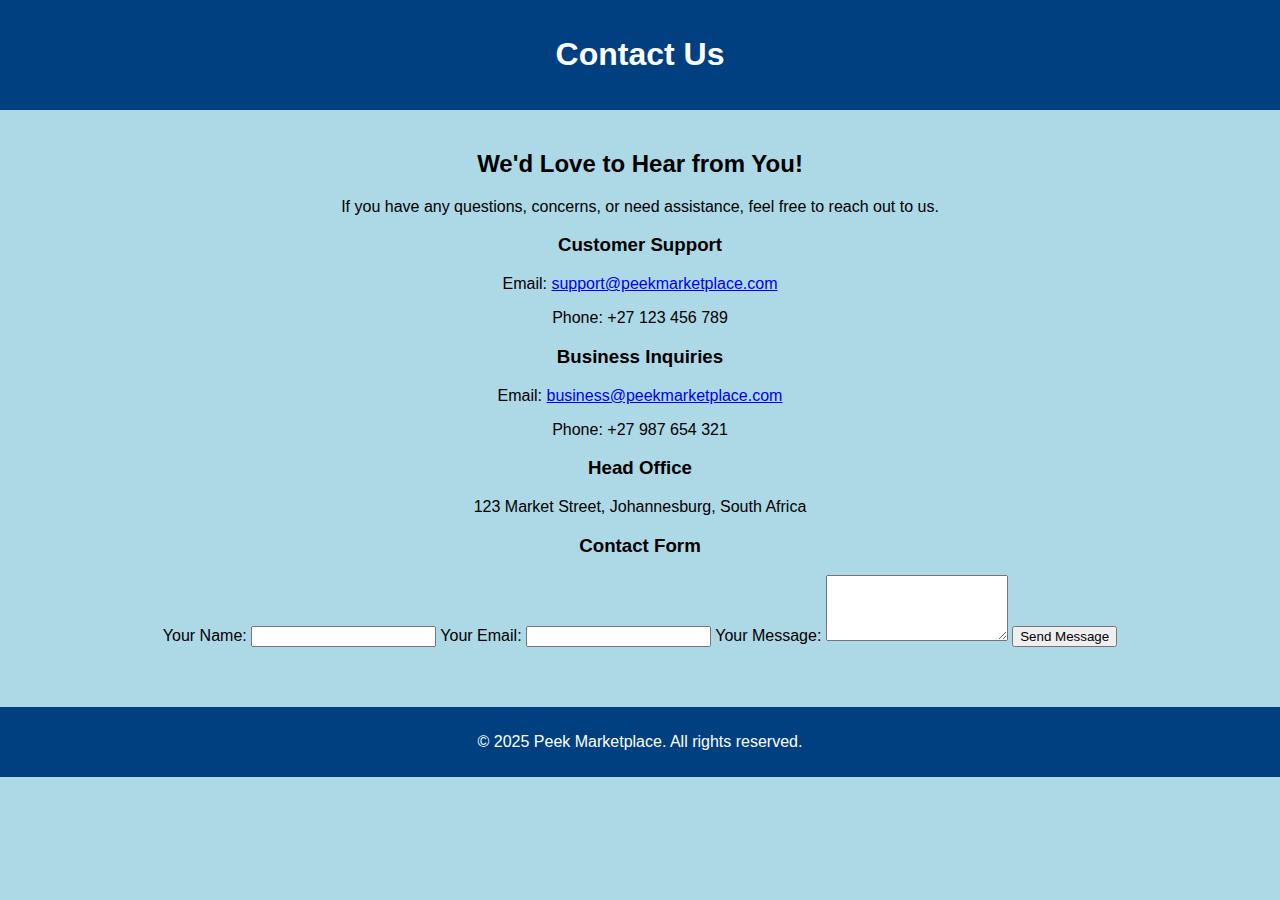
<file: contact.html>
<!DOCTYPE html>
<html lang="en">
<head>
    <meta charset="UTF-8">
    <meta name="viewport" content="width=device-width, initial-scale=1.0">
    <title>Contact Us - Peek Marketplace</title>
    <link rel="stylesheet" href="styles.css">
</head>
<body>
    <header>
        <h1>Contact Us</h1>
    </header>

    <main>
        <h2>We'd Love to Hear from You!</h2>
        <p>If you have any questions, concerns, or need assistance, feel free to reach out to us.</p>

        <h3>Customer Support</h3>
        <p>Email: <a href="mailto:support@peekmarketplace.com">support@peekmarketplace.com</a></p>
        <p>Phone: +27 123 456 789</p>

        <h3>Business Inquiries</h3>
        <p>Email: <a href="mailto:business@peekmarketplace.com">business@peekmarketplace.com</a></p>
        <p>Phone: +27 987 654 321</p>

        <h3>Head Office</h3>
        <p>123 Market Street, Johannesburg, South Africa</p>

        <h3>Contact Form</h3>
        <form>
            <label for="name">Your Name:</label>
            <input type="text" id="name" required>

            <label for="email">Your Email:</label>
            <input type="email" id="email" required>

            <label for="message">Your Message:</label>
            <textarea id="message" rows="4" required></textarea>

            <button type="submit">Send Message</button>
        </form>
    </main>

    <footer>
        <p>&copy; 2025 Peek Marketplace. All rights reserved.</p>
    </footer>
</body>
</html>
</file>
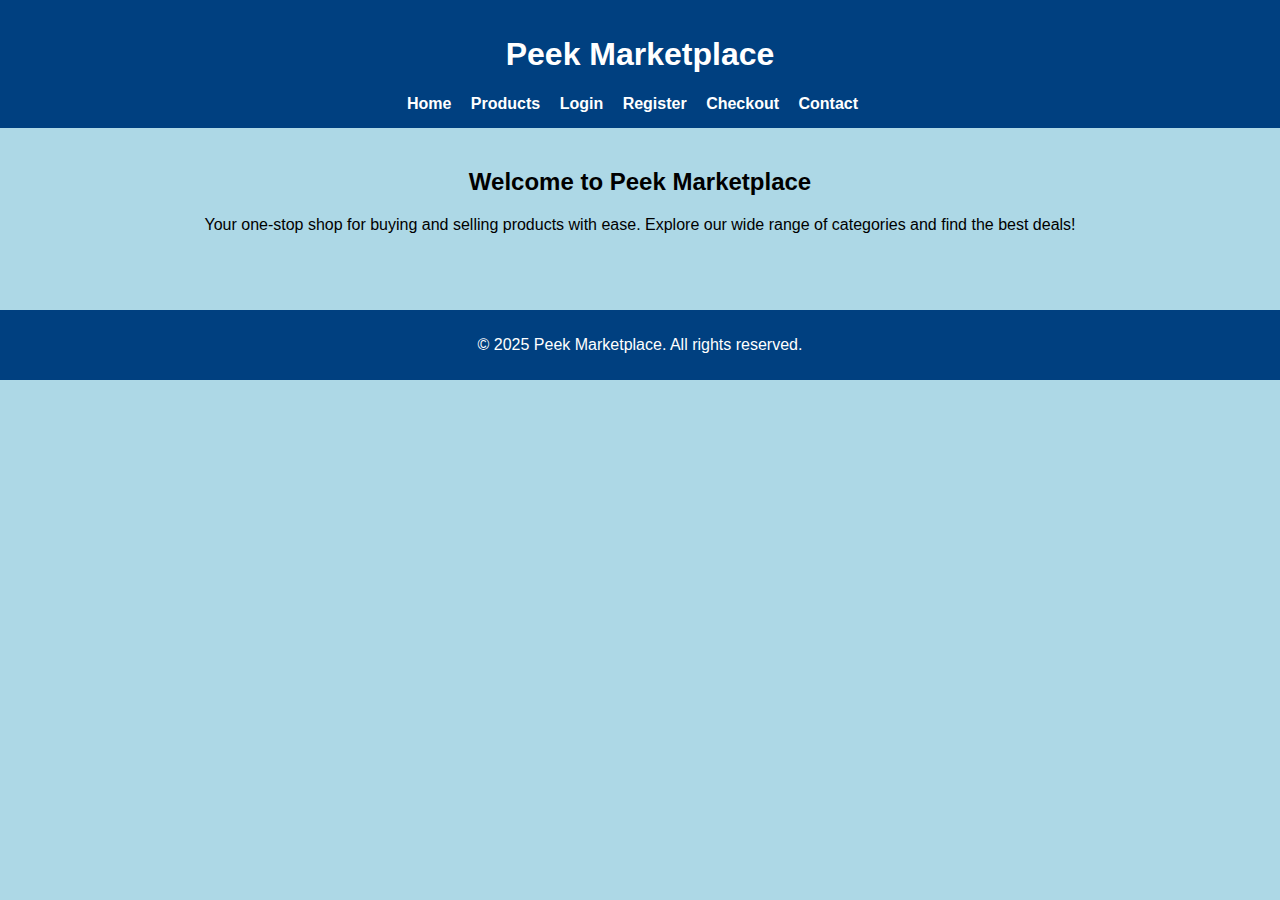
<file: home.html>
<!DOCTYPE html>
<html lang="en">
<head>
    <meta charset="UTF-8">
    <meta name="viewport" content="width=device-width, initial-scale=1.0">
    <title>Home - Peek Marketplace</title>
    <link rel="stylesheet" href="styles.css">
</head>
<body>
    <header>
        <h1>Peek Marketplace</h1>
        <nav>
            <ul>
                <li><a href="home.html">Home</a></li>
                <li><a href="products.html">Products</a></li>
                <li><a href="login.html">Login</a></li>
                <li><a href="register.html">Register</a></li>
                <li><a href="checkout.html">Checkout</a></li>
                <li><a href="contact.html">Contact</a></li>
            </ul>
        </nav>
    </header>

    <main>
        <h2>Welcome to Peek Marketplace</h2>
        <p>Your one-stop shop for buying and selling products with ease. Explore our wide range of categories and find the best deals!</p>
    </main>

    <footer>
        <p>&copy; 2025 Peek Marketplace. All rights reserved.</p>
    </footer>
</body>
</html>
</file>
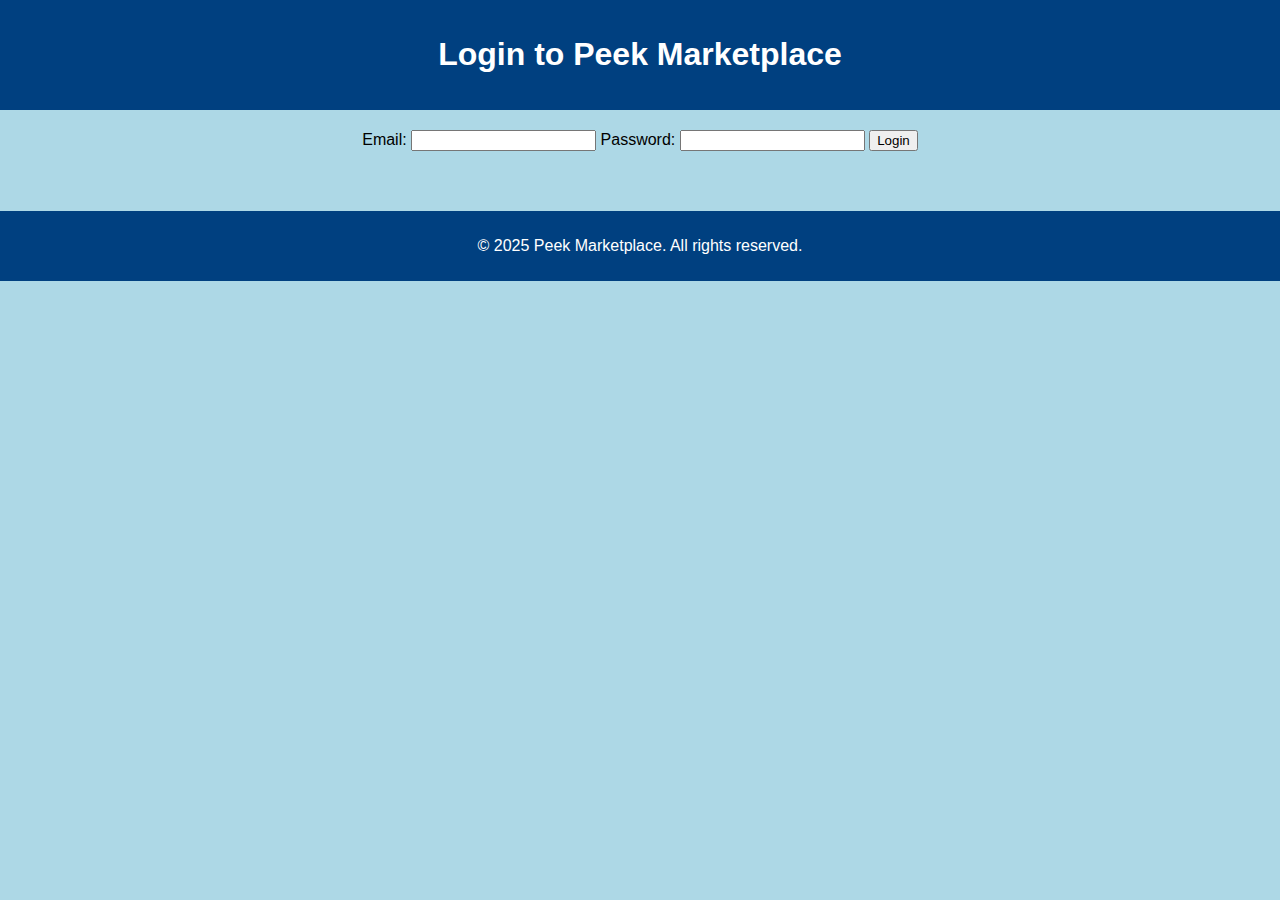
<file: login.html>
<!DOCTYPE html>
<html lang="en">
<head>
    <meta charset="UTF-8">
    <meta name="viewport" content="width=device-width, initial-scale=1.0">
    <title>Login - Peek Marketplace</title>
    <link rel="stylesheet" href="styles.css">
</head>
<body>
    <header>
        <h1>Login to Peek Marketplace</h1>
    </header>

    <main>
        <form>
            <label for="email">Email:</label>
            <input type="email" id="email" required>
            
            <label for="password">Password:</label>
            <input type="password" id="password" required>

            <button type="submit">Login</button>
        </form>
    </main>

    <footer>
        <p>&copy; 2025 Peek Marketplace. All rights reserved.</p>
    </footer>
</body>
</html>
</file>
<file: styles.css>
body {
    background-color: #ADD8E6; /* Baby blue */
    font-family: Arial, sans-serif;
    margin: 0;
    padding: 0;
}

header {
    background-color: #004080;
    color: white;
    padding: 15px;
    text-align: center;
}

nav ul {
    list-style: none;
    padding: 0;
    margin: 0;
}

nav ul li {
    display: inline;
    margin-right: 15px;
}

nav ul li a {
    color: white;
    text-decoration: none;
    font-weight: bold;
}

main {
    padding: 20px;
    text-align: center;
}

/* Hero Section */
.hero {
    background-color: #003366;
    color: white;
    padding: 40px 20px;
    margin-bottom: 20px;
}

.hero button {
    background-color: #FFA500;
    color: #004080;
    border: none;
    padding: 10px 20px;
    font-size: 16px;
    margin-top: 15px;
    cursor: pointer;
    border-radius: 5px;
}

.hero button:hover {
    background-color: #e69500;
}

/* Search Bar */
.search-bar {
    margin: 20px 0;
}

.search-bar input {
    width: 50%;
    padding: 10px;
    font-size: 16px;
    border: 1px solid #ccc;
    border-radius: 4px;
}

.search-bar button {
    padding: 10px 15px;
    margin-left: 10px;
    background-color: #004080;
    color: white;
    border: none;
    border-radius: 4px;
    cursor: pointer;
}

.search-bar button:hover {
    background-color: #003366;
}

/* Categories */
#categories {
    margin: 30px 0;
}

#categories button {
    padding: 10px 20px;
    margin: 5px;
    border: none;
    border-radius: 5px;
    background-color: #ffffff;
    border: 2px solid #004080;
    color: #004080;
    cursor: pointer;
}

#categories button:hover {
    background-color: #004080;
    color: white;
}

/* Featured Products */
.product-list {
    display: flex;
    flex-wrap: wrap;
    justify-content: center;
    gap: 20px;
}

.product {
    background-color: white;
    border: 1px solid #ccc;
    padding: 15px;
    width: 220px;
    border-radius: 8px;
    text-align: center;
    box-shadow: 2px 2px 8px rgba(0, 0, 0, 0.1);
}

.product img {
    width: 100%;
    border-radius: 8px;
}

.product h4 {
    margin: 10px 0 5px;
}

.product p {
    color: #333;
    font-weight: bold;
}

.product button {
    background-color: #004080;
    color: white;
    border: none;
    padding: 10px;
    width: 100%;
    border-radius: 5px;
    cursor: pointer;
    margin-top: 10px;
}

.product button:hover {
    background-color: #003366;
}

/* Newsletter Signup */
.newsletter {
    background-color: #f9f9f9;
    padding: 30px 20px;
    margin-top: 30px;
    border-top: 2px solid #ccc;
}

.newsletter input[type="email"] {
    padding: 10px;
    width: 250px;
    border: 1px solid #ccc;
    border-radius: 5px;
}

.newsletter button {
    padding: 10px 20px;
    background-color: #004080;
    color: white;
    border: none;
    margin-left: 10px;
    border-radius: 5px;
    cursor: pointer;
}

.newsletter button:hover {
    background-color: #003366;
}

/* Footer */
footer {
    background-color: #004080;
    color: white;
    text-align: center;
    padding: 10px;
    margin-top: 40px;
}
</file>
